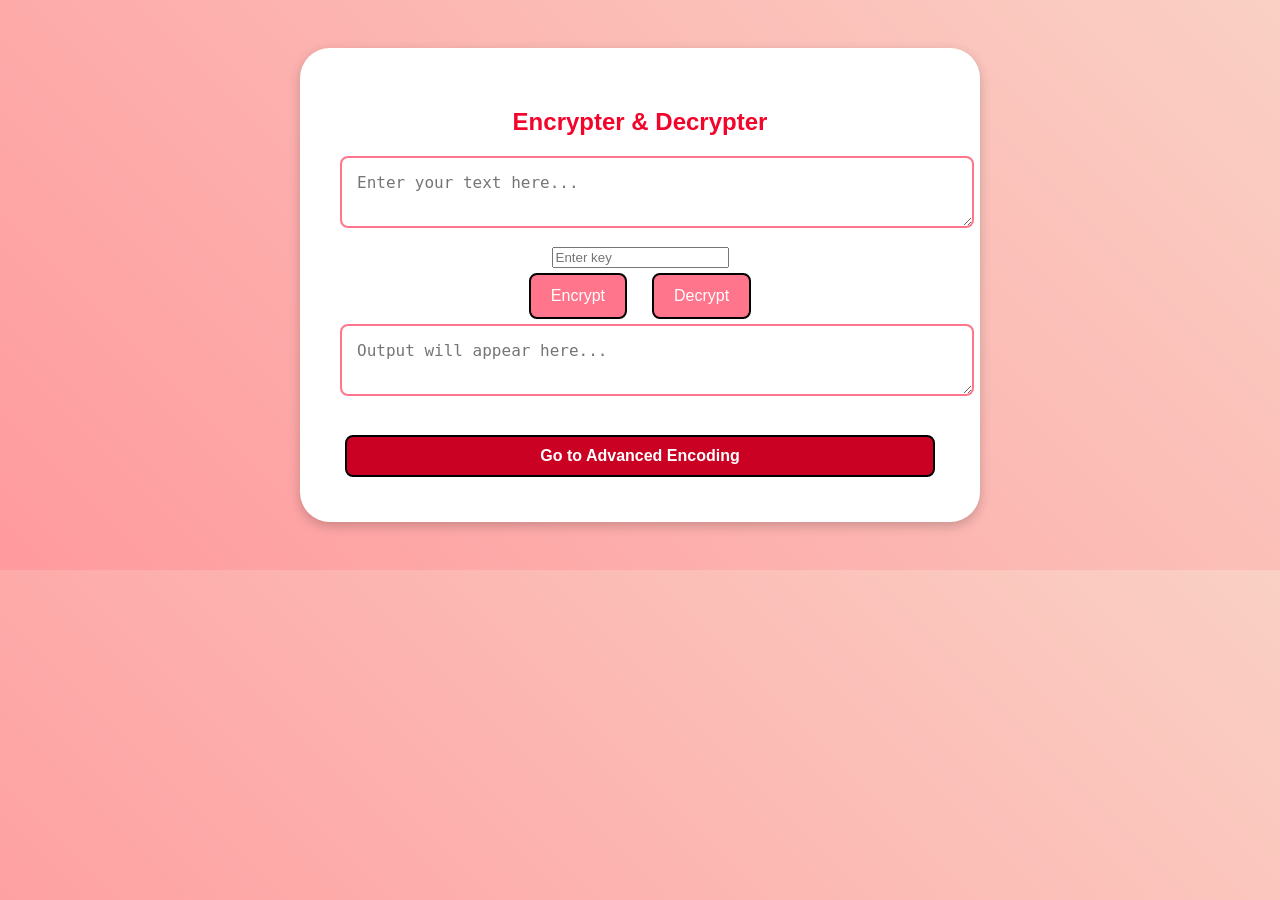
<file: index.html>
<!DOCTYPE html>
<html lang="en">
<head>
    <meta charset="UTF-8">
    <meta name="viewport" content="width=device-width, initial-scale=1.0">
    <title>EncrypterDecrypterApp</title>
    <link rel="stylesheet" href="styles.css">
</head>
<body>
    <div class="container">
        <h2>Encrypter & Decrypter</h2>
        <textarea id="message" placeholder="Enter your text here..."></textarea>
        <input type="text" id="key" placeholder="Enter key">
        <div class="buttons">
            <button class="btn" onclick="encryptMessage()">Encrypt</button>
            <button class="btn" onclick="decryptMessage()">Decrypt</button>
        </div>
        <textarea id="output" readonly placeholder="Output will appear here..."></textarea>
        <a href="advanced.html" class="btn link-btn">Go to Advanced Encoding</a>
    </div>
    <script src="script.js"></script>
</body>
</html>
</file>
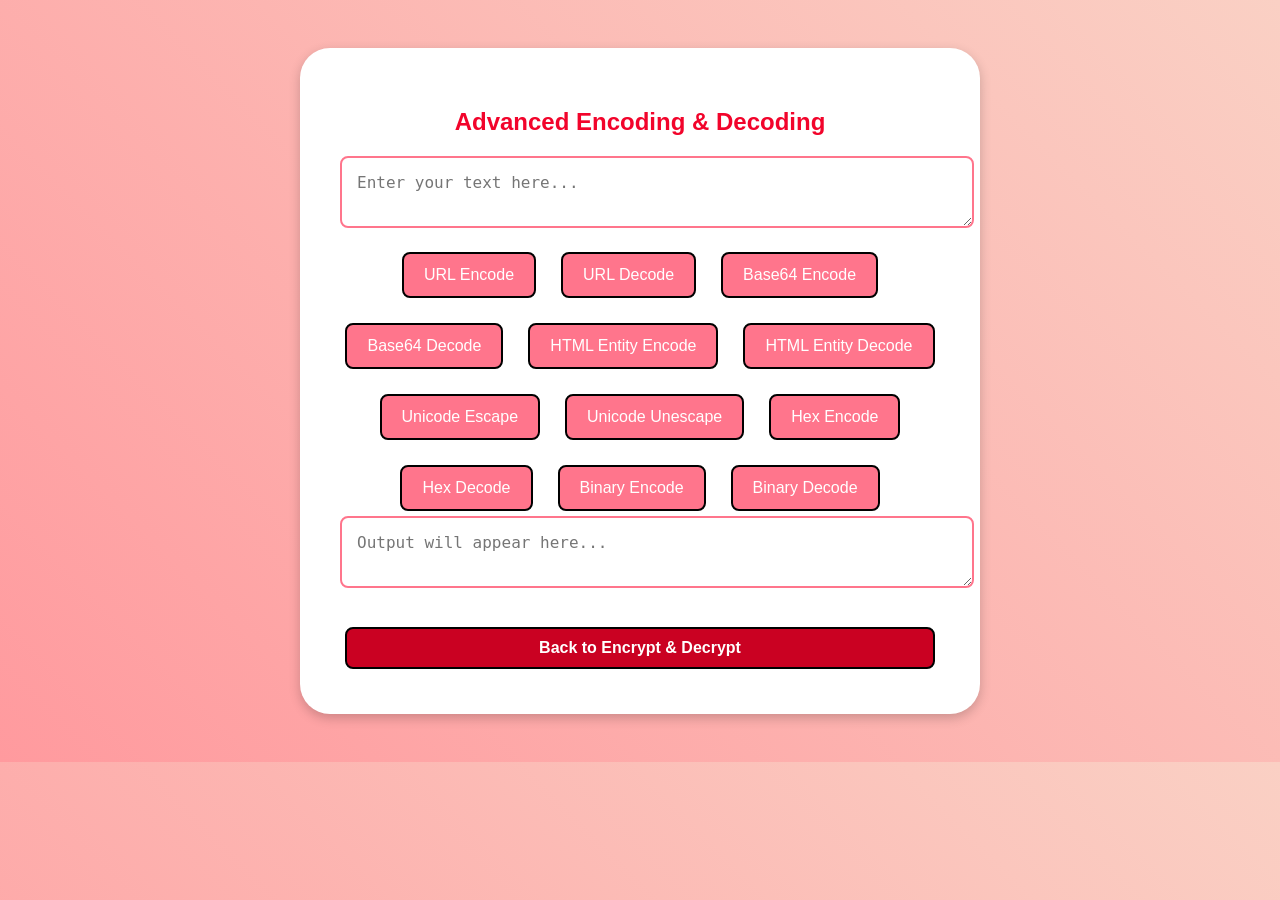
<file: advanced.html>
<!DOCTYPE html>
<html lang="en">
<head>
    <meta charset="UTF-8">
    <meta name="viewport" content="width=device-width, initial-scale=1.0">
    <title>Advanced Encoding</title>
    <link rel="stylesheet" href="styles.css">
</head>
<body>
    <div class="container">
        <h2>Advanced Encoding & Decoding</h2>
        <textarea id="input" placeholder="Enter your text here..."></textarea>
        <div class="buttons">
            <button class="btn" onclick="convert('encode', 'uri')">URL Encode</button>
            <button class="btn" onclick="convert('decode', 'uri')">URL Decode</button>
            <button class="btn" onclick="convert('encode', 'base64')">Base64 Encode</button>
            <button class="btn" onclick="convert('decode', 'base64')">Base64 Decode</button>
            <button class="btn" onclick="convert('encode', 'html')">HTML Entity Encode</button>
            <button class="btn" onclick="convert('decode', 'html')">HTML Entity Decode</button>
            <button class="btn" onclick="convert('encode', 'unicode')">Unicode Escape</button>
            <button class="btn" onclick="convert('decode', 'unicode')">Unicode Unescape</button>
            <button class="btn" onclick="convert('encode', 'hex')">Hex Encode</button>
            <button class="btn" onclick="convert('decode', 'hex')">Hex Decode</button>
            <button class="btn" onclick="convert('encode', 'binary')">Binary Encode</button>
            <button class="btn" onclick="convert('decode', 'binary')">Binary Decode</button>
        </div>
        <textarea id="output" readonly placeholder="Output will appear here..."></textarea>
        <a href="index.html" class="btn link-btn">Back to Encrypt & Decrypt</a>
    </div>
    <script src="script.js"></script>
</body>
</html>
</file>
<file: styles.css>
/* General Styles */
/* General Styles */
body {
    font-family: 'Poppins', sans-serif;
    background: linear-gradient(45deg, #ff9a9e, #fad0c4);
    text-align: center;
    padding: 40px;
    color: #333;
}

.container {
    background: white;
    padding: 40px;
    border-radius: 30px;
    box-shadow: 0 4px 12px rgba(0, 0, 0, 0.2);
    max-width: 600px;
    margin: auto;
}

h2 {
    color: #f2042b;
}

textarea {
    width: 100%;
    padding: 15px;
    border-radius: 8px;
    border: 2px solid #ff758c;
    margin-bottom: 15px;
    resize: vertical;
    font-size: 16px;
}

/* Button Styles */
.buttons {
    display: flex;
    flex-wrap: wrap;
    justify-content: center;
    gap: 15px;
}

.btn {
    background: #ff758c;
    color: white;
    padding: 12px 20px;
    border: 2px solid black;
    border-radius: 8px;
    cursor: pointer;
    font-size: 16px;
    transition: background 0.3s;
    margin: 5px;
}

.btn:hover {
    background: #e8436c;
}

.link-btn {
    display: block;
    margin-top: 20px;
    background:  #ca0122;
    text-decoration: none;
    padding: 10px 15px;
    border-radius: 8px;
    font-weight: bold;
}

.link-btn:hover {
    background:  #ca0122;
}

/* Align buttons in second page */
.advanced-buttons {
    display: grid;
    grid-template-columns: repeat(2, 1fr);
    gap: 15px;
    justify-content: center;
    align-items: center;
}
</file>
